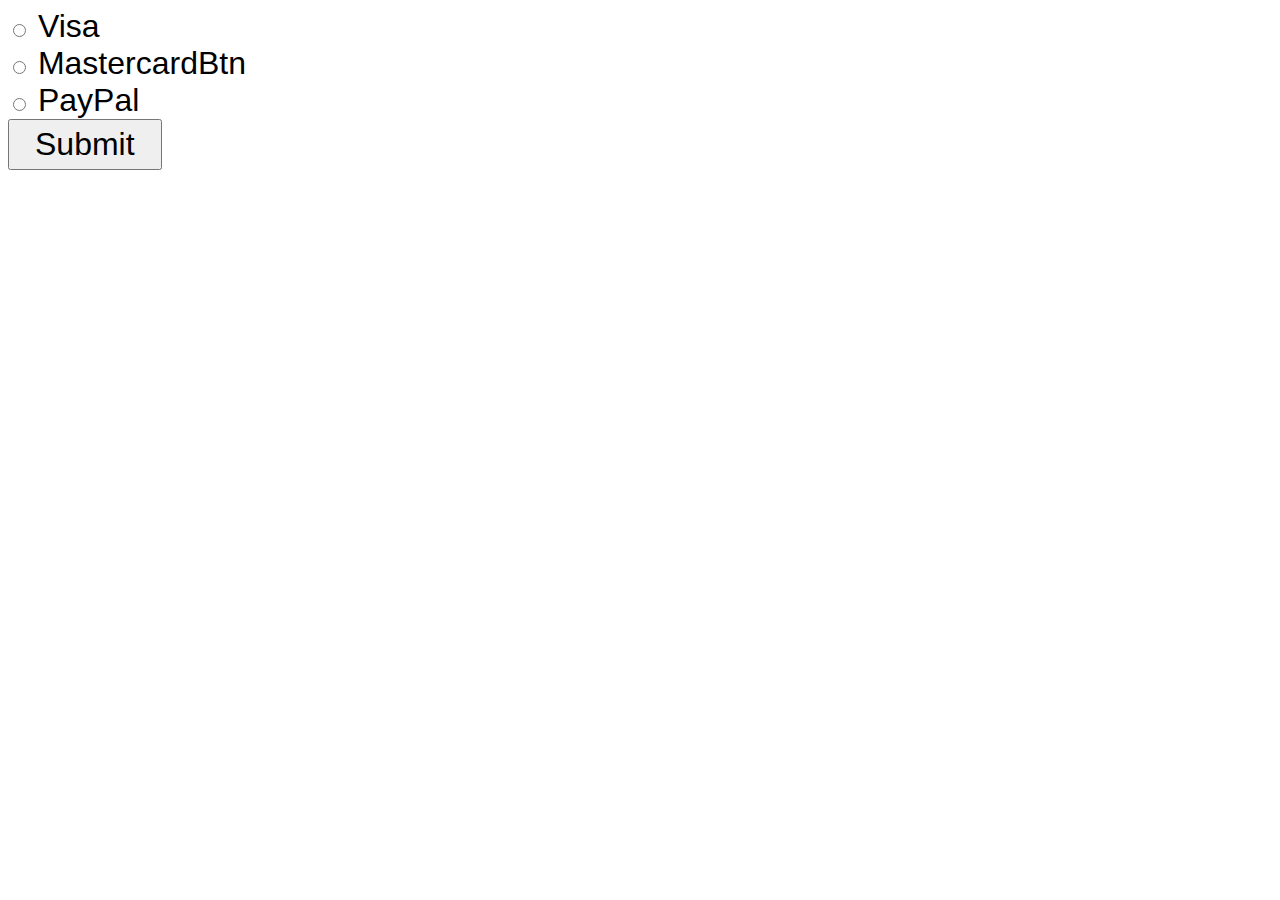
<file: Conditions/index.html>
<!DOCTYPE html>
<html lang="en">
<head>
    <meta charset="UTF-8">
    <meta name="viewport" content="width=device-width, initial-scale=1.0">
    <title>Conditions</title>
    <link rel="stylesheet" href="style.css">
</head>
<body>
    <input type="radio" id="visaBtn" name="card">
    <label for="visaBtn" >Visa</label><br>
    <input type="radio" id="mastercardBtn" name="card">
    <label for="mastercardBtn" >MastercardBtn</label><br>
    <input type="radio" id="paypalBtn" name="card">
    <label for="paypalBtn" >PayPal</label><br>

    <button type="submit" id="mySubmit">Submit</button><br>
    <p id="paymentRes"></p>
    <!-- <script src="index.js"></script> -->
     <script src="string.js"></script> 

</body>
</html>
</file>
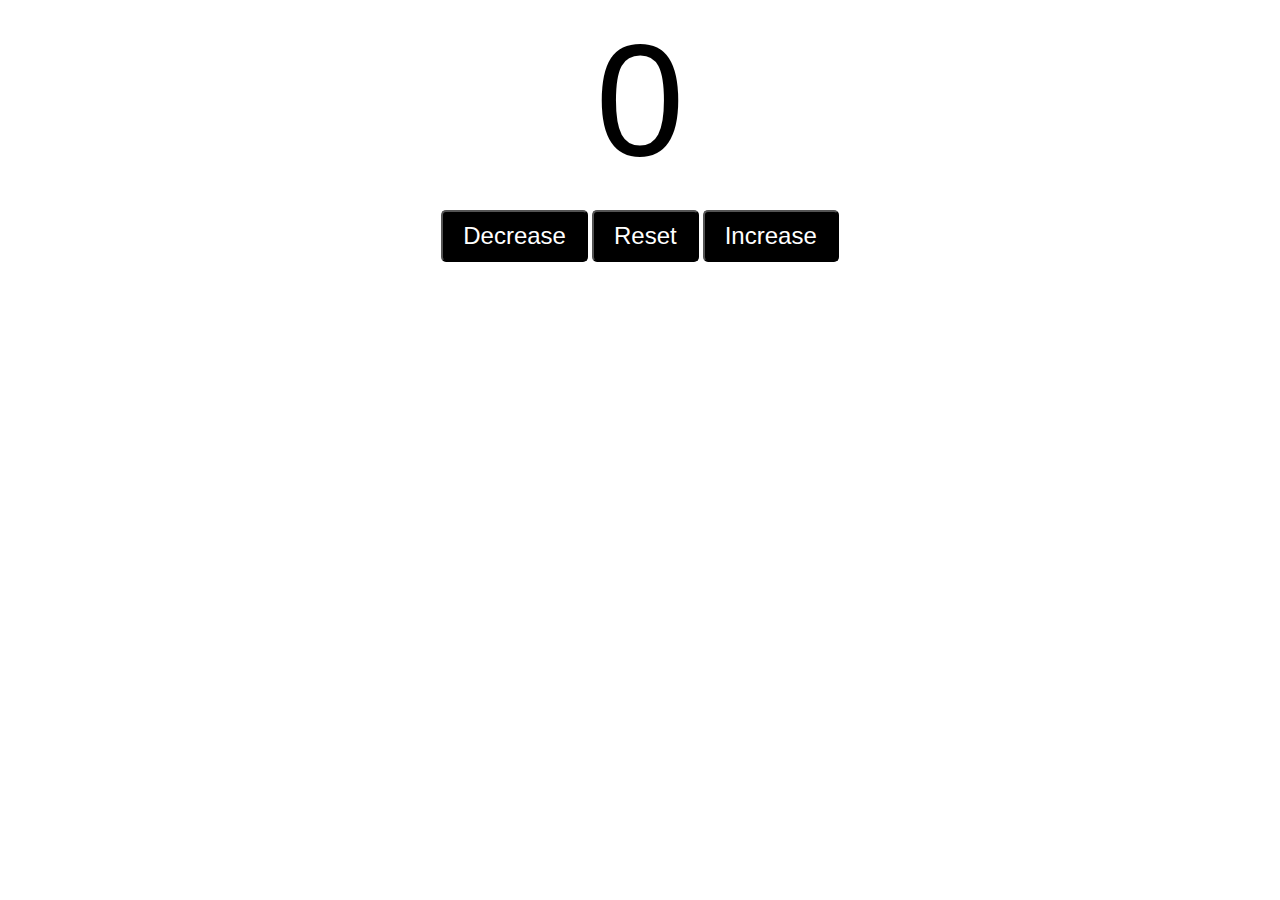
<file: COUNT/index.html>
<!DOCTYPE html>
<html lang="en">
<head>
    <meta charset="UTF-8">
    <meta name="viewport" content="width=device-width, initial-scale=1.0">
    <title>Counter</title>
    <link rel="stylesheet" href="style.css">
</head>
<body>
    <label id="countLabel">0</label><br>
    <div id="btnContainer">
    <button id="decreaseBtn" class="button">Decrease</button>
    <button id="resetBtn"class="button">Reset</button>
    <button id="increaseBtn"class="button">Increase</button>
    </div>
    <script src="index.js"></script>
</body>
</html>
</file>
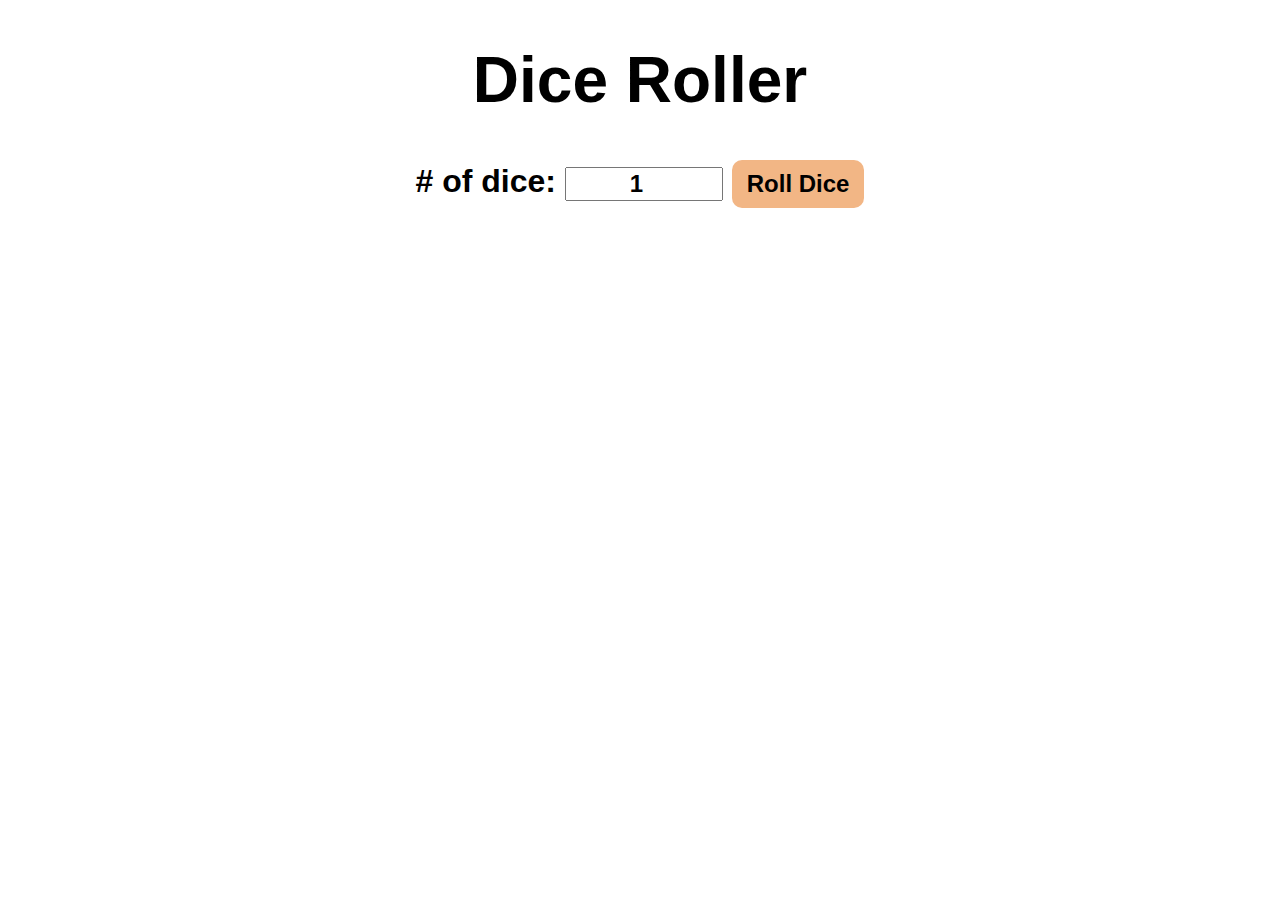
<file: Dice Roller/index.html>
<!DOCTYPE html>
<html lang="en">
<head>
    <meta charset="UTF-8">
    <meta name="viewport" content="width=device-width, initial-scale=1.0">
    <title>Dice Roller</title>
    <link rel="stylesheet" href="style.css">
</head>
<body>
    <div id="container">
        <h1>Dice Roller</h1>
        <label># of dice:</label>
        <input type="number" value="1" min="1" max="6" id="ip">
        <button onclick="rollDice()"> Roll Dice</button>
        <div id="diceResult"></div>
        <div id="diceImages"></div>
    </div>
    <script src="index.js"></script>
</body>
</html>
</file>
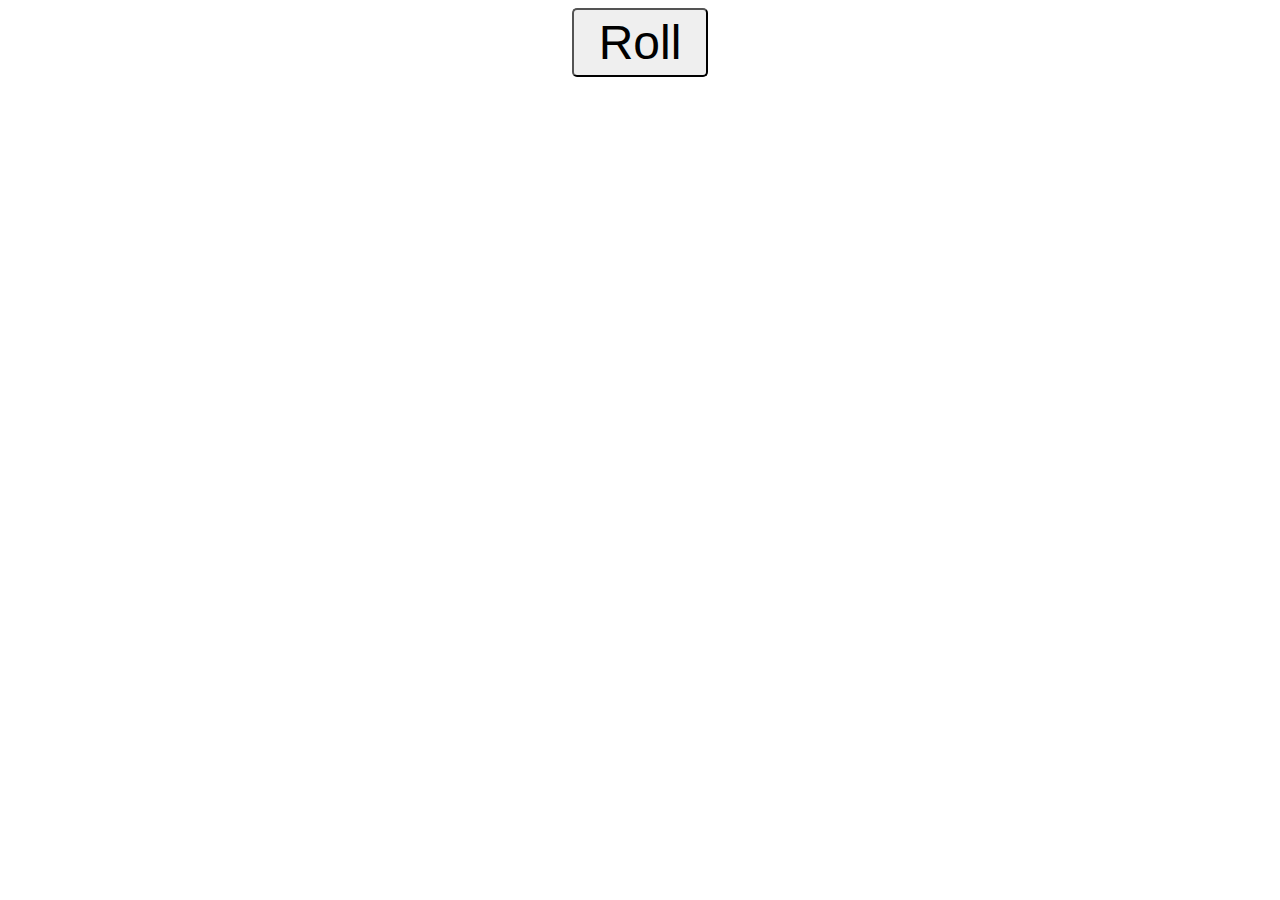
<file: Mathe/index.html>
<!DOCTYPE html>
<html lang="en">
<head>
    <meta charset="UTF-8">
    <meta name="viewport" content="width=device-width, initial-scale=1.0">
    <title>Math</title>
    <link rel="stylesheet" href="style.css">
    
</head>
<body>

    <button id="mybtn">Roll</button><br>
    <label id="mylabel"></label>
    <script src="index.js"></script>
</body>
</html>
</file>
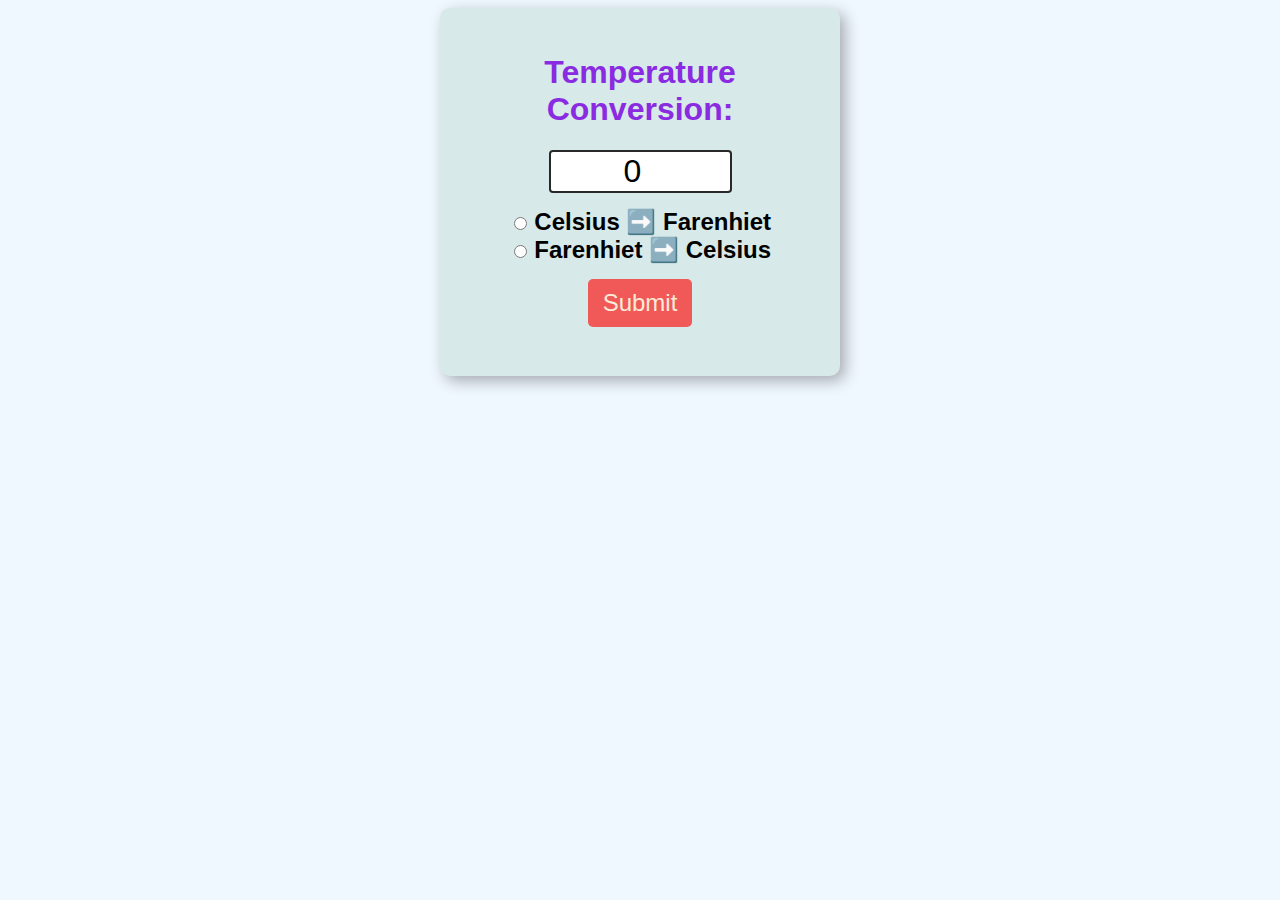
<file: Temp Conversion/index.html>
<!DOCTYPE html>
<html lang="en">
<head>
    <meta charset="UTF-8">
    <meta name="viewport" content="width=device-width, initial-scale=1.0">
    <title>Temperature Conversion</title>
    <link rel="stylesheet" href="style.css">
</head>
<body>
    <form>
        <h1>Temperature Conversion:</h1>
        <input type="number"id="textBox" value="0"><br>

        <input type="radio" id="tofarenhiet" name="unit">
        <label for="tofarenhiet">Celsius ➡️ Farenhiet</label><br>

        <input type="radio" id="tocelsius" name="unit">
        <label for="tocelsius">Farenhiet ➡️ Celsius </label><br>

        <button type="button" onclick="convert()">Submit</button>
        <p id="result"></p>
        
    </form>
    <script src="index.js"></script>
</body>
</html>
</file>
<file: Conditions/style.css>
body{
    font-family: Verdana, Geneva, Tahoma, sans-serif;
    font-size: 2em;
}
#mySubmit{
    padding: 5px 25px;
    font-size: 1em;
}
</file>
<file: COUNT/style.css>
#countLabel{
    display: block;
    text-align: center;
    font-size: 10em;
    font-family: Arial, Helvetica, sans-serif;
}
#btnContainer{
    text-align: center;
}
.button{
    padding:10px 20px;
    font-size: 1.5em;
    color:white ;
    background-color: black;
    border-radius: 5px;
    cursor: pointer;
    transition:background-color 0.25;
    
}
.button:hover{
    background-color: blanchedalmond;
}
</file>
<file: Dice Roller/style.css>
#container{
    font-family: Arial, Helvetica, sans-serif;
    text-align: center;
    font-size: 2rem;
    font-weight: bold;
}
button{
    font-size: 1.5rem;
    padding: 10px 15px;
    border-radius: 10px;
    border: none;
    background-color: rgb(242, 182, 133);
    font-weight: bold;
    cursor:pointer;
}
button:hover{
    background-color: aqua;
}
button:active{
    background-color: rgb(156, 19, 242);
}
#ip{
    font-size: 1.5rem;
    text-align: center;
    width: 150px;
    font-weight: bold;
}
#diceImages img{
    width:150px;
    margin:5px;
}
#diceResult{
    margin:10px;
}
</file>
<file: Mathe/style.css>
body{
    font-family: Verdana, Geneva, Tahoma, sans-serif;
    text-align: center;
    
}
#mybtn{
    font-size: 3em;
    padding:5px 25px;
    border-radius: 5px;
}
#mylabel{
    font-size: 3em;
}
</file>
<file: Temp Conversion/style.css>
body{
    font-family: Arial, Helvetica, sans-serif;
    background-color: aliceblue;

}
h1{
    color: blueviolet;
}
form{
    background-color: rgb(215, 233, 232);
    text-align: center;
    max-width: 350px;
    margin:auto;
    padding:25px;
    border-radius: 10px;
    box-shadow: 5px 5px 15px rgba(0, 0, 0, 0.314);
}
#textBox{
    width: 50%;
    text-align: center;
    font-size: 2em;
    border: 2px solid rgba(0, 0, 0, 0.843);
    border-radius: 4px;
    margin-bottom: 15px;
}

label{
    font-size: 1.5em;
    font-weight: bold;
}

button{
    margin-top: 15px;
    background-color: rgba(255, 0, 0, 0.621);
    color: antiquewhite;
    font-size: 1.5em;
    border: none;
    padding:10px 15px;
    border-radius: 5px;
    cursor:pointer;
}
button:hover{
    background-color: rgba(255, 0, 0, 0.507);
}
#result{
    font-size: 1.5em;
    font-weight: bold;
}
</file>
